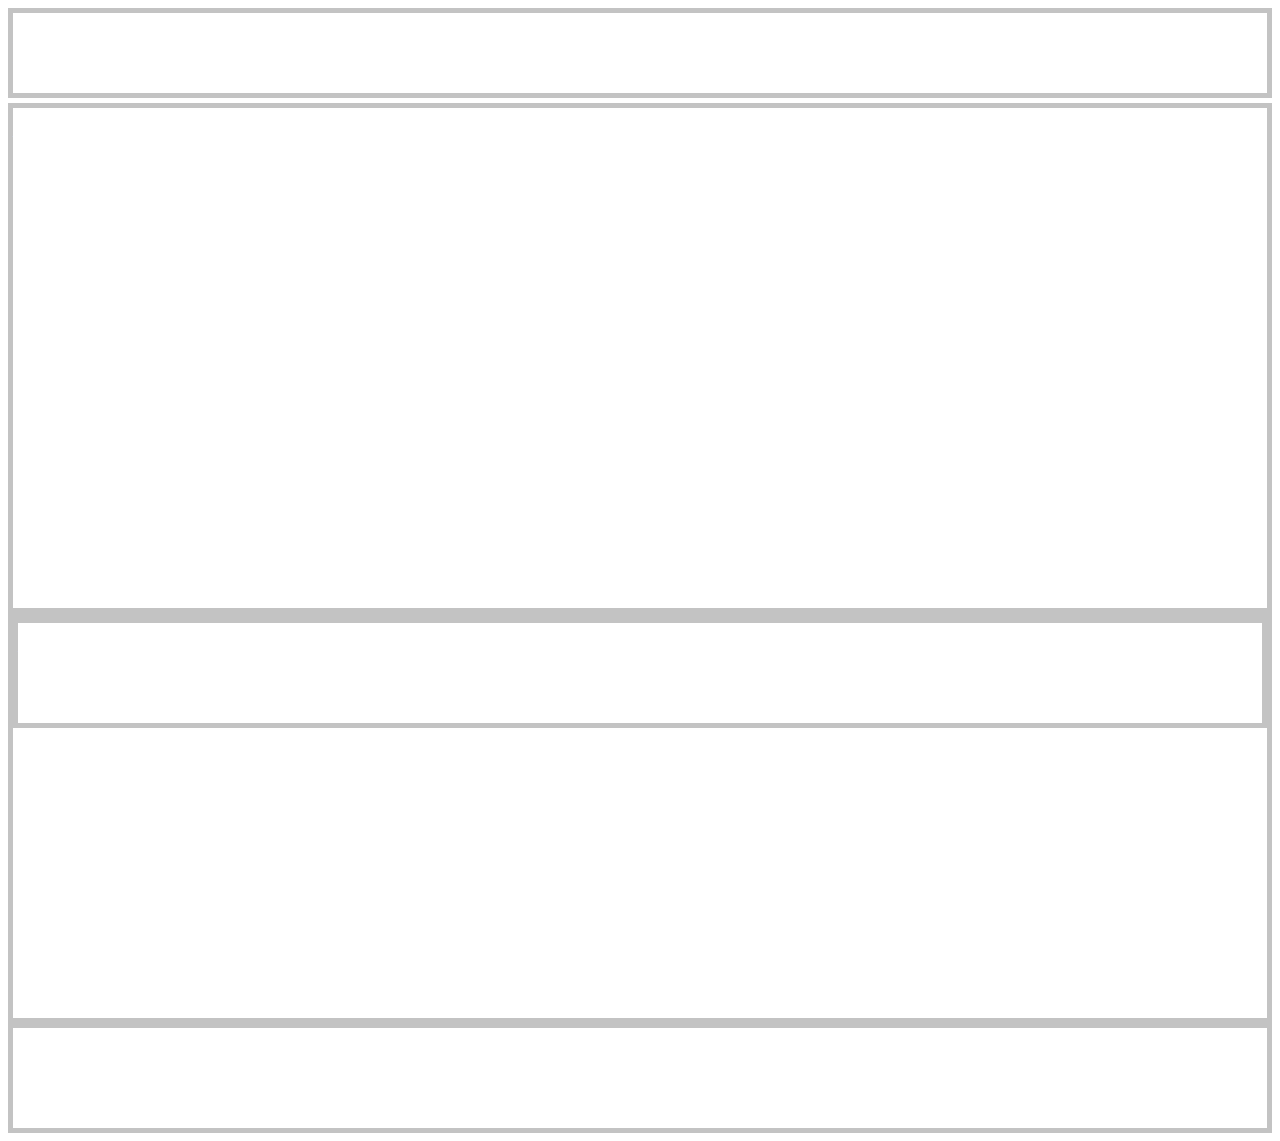
<file: index.html>
<!DOCTYPE html>
<html>

<head>
  <title>Things</title>
  <link rel="stylesheet" type="text/css" href="./css/styles.css" />
</head>

<body>

  </div>
  </div>

  <div class="navbar">
    <h1>Madison Drama Club</h1>
  </div>
  <div class="slideshow">
    <p> wwwwwwwwwwwwwwooooooooooooooorrrrrrrrrrrrrrrrrrdddddddddddddddddsssssssssssssssssss</p>
  </div>
  <div class="selection">
    <div class="icons">
      <p> the sun won't come out tommorow.</p>
    </div>
  </div>

  <footer>

  </footer>
</body>

</html>
</file>
<file: css/styles.css>
<<<<<<< HEAD
=======
body {
   background: linear-gradient(to bottom, #687B9B 0%, #c3c3c3 100%);
  width: 100%;
  height: 100%;
  margin: 0;
}
.navbar {
  color: white;
  border: 5px solid #c3c3c3;
}
  .navbar ul {
    color: white;
    font-weight: bold;
  }

h1 {
  color: white;
}
p {
  font-size: 20px;
  color: white;
}
.slideshow {
  border: 5px solid #c3c3c3;
  height: 500px;
  margin-top: 5px;

}
 .selection {
   border: 5px solid #c3c3c3;
   height: 400px;
   width: auto;

 }
 .icons {
   border: 5px solid #c3c3c3;
   height: 100px;
   width: auto;
   font-size: 30px;
 }
footer {
  height: 100px;
  border: 5px solid #c3c3c3;
}
>>>>>>> a77e076fe11d024ce097989626b7be73bb63c10d
</file>
